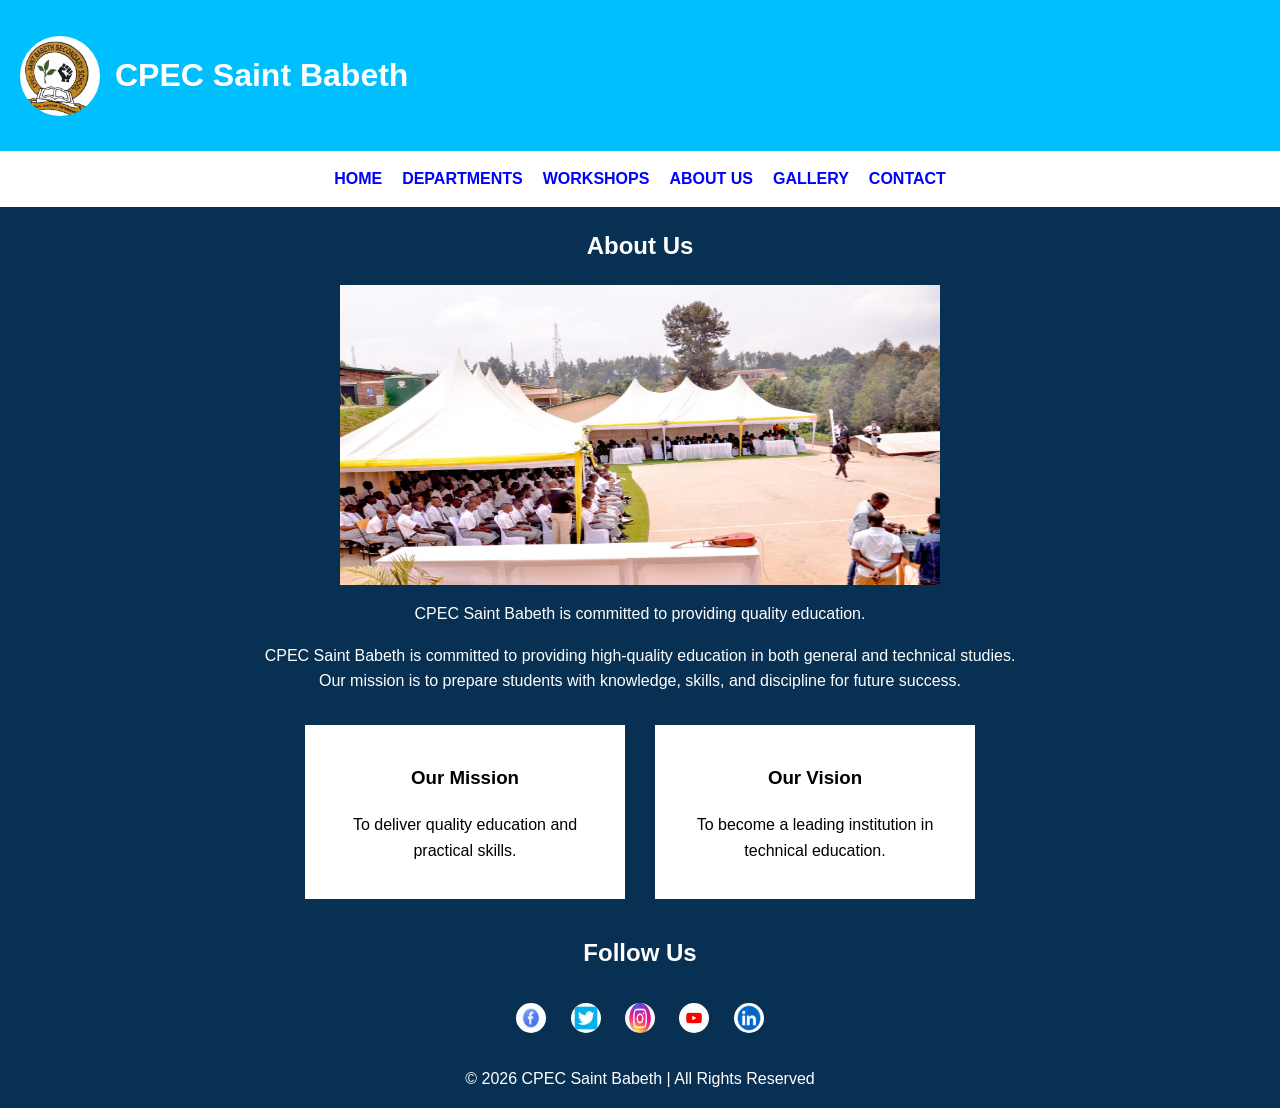
<file: about.html>
<!DOCTYPE html>
<html>
<head>
    <title>About Us</title>
    <link rel="stylesheet" href="style.css">
</head>
<body>

<header>
    <img src="logo.jpg" class="logo">
    <h1>CPEC Saint Babeth</h1>
</header>

<nav>
    <a href="index.html">HOME</a>
    <a href="departments.html">DEPARTMENTS</a>
    <a href="workshops.html">WORKSHOPS</a>
    <a href="about.html">ABOUT US</a>
    <a href="Gallery.html">GALLERY</a>
    <a href="contact.html">CONTACT</a>
</nav>

<h2 style="text-align:center;">About Us</h2>

<img src="cpec - Copy.png" class="about-image">

<p style="text-align:center;">
CPEC Saint Babeth is committed to providing quality education.
</p>
<p>
CPEC Saint Babeth is committed to providing high-quality education 
in both general and technical studies. <br>Our mission is to prepare 
students with knowledge, skills, and discipline for future success.
</p>

<div class="container">
<div class="card">
<h3>Our Mission</h3>
<p>To deliver quality education and practical skills.</p>
</div>

<div class="card">
<h3>Our Vision</h3>
<p>To become a leading institution in technical education.</p>
</div>
</div>

</div>
<footer>
    <h2>Follow Us</h2>

    <div class="social-links">

        <a href="https://facebook.com" target="_blank" class="facebook">
            <img src="facebook.png" class="icon-logo">
        </a>

        <a href="https://twitter.com" target="_blank" class="twitter">
            <img src="twitter.png" class="icon-logo">
        </a>

        <a href="https://instagram.com" target="_blank" class="instagram">
            <img src="instagram.png" class="icon-logo">
        </a>
        <a href="https://youtube.com" target="_blank" class="youtube">
    <img src="youtube.png" class="icon-logo">

</a>


        <a href="https://linkedin.com" target="_blank" class="linkedin">
            <img src="linkedin.png" class="icon-logo">
        </a>

    </div>

    <p>© 2026 CPEC Saint Babeth | All Rights Reserved</p>
</footer>
</body>

</html>
</file>
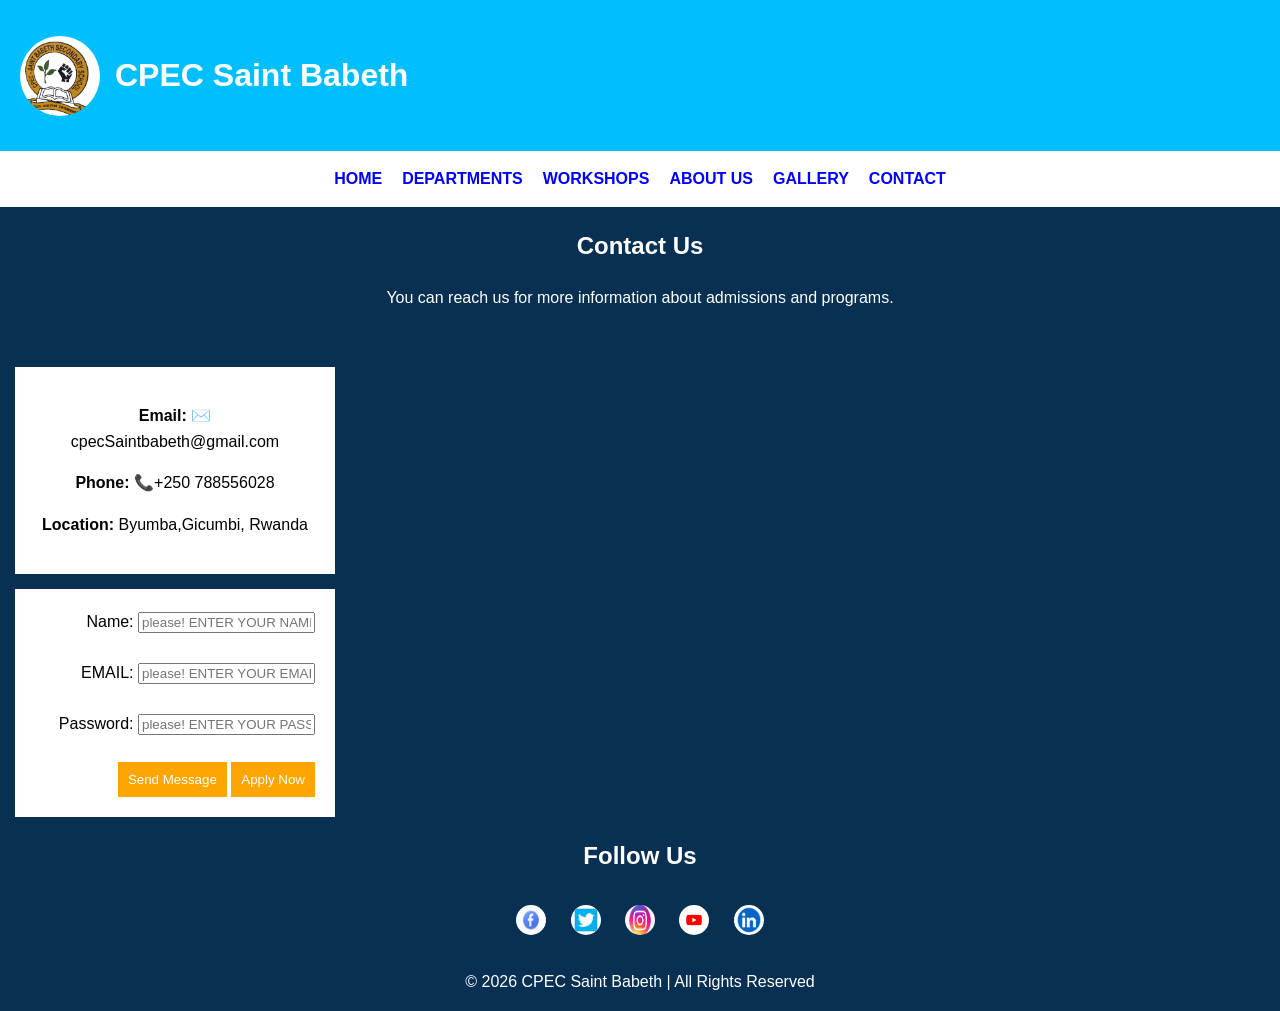
<file: contact.html>
<!DOCTYPE html>
<html>
<head>
    <title>Contact</title>
    <link rel="stylesheet" href="style.css">
</head>
<body>

<header>
    <img src="logo.jpg" class="logo">
    <h1>CPEC Saint Babeth</h1>
</header>

<nav>
    <a href="index.html">HOME</a>
    <a href="departments.html">DEPARTMENTS</a>
    <a href="workshops.html">WORKSHOPS</a>
    <a href="about.html">ABOUT US</a>
    <a href="Gallery.html">GALLERY</a>
    <a href="contact.html">CONTACT</a>
</nav>

<h2 style="text-align:center;">Contact Us</h2>
<div id="contact" class="section">


<p>You can reach us for more information about admissions and programs.</p><br>
 <div class="card">
            <p><strong>Email:</strong> ✉️cpecSaintbabeth@gmail.com</p>
            <p><strong>Phone:</strong> 📞+250 788556028</p>
            <p><strong>Location:</strong> Byumba,Gicumbi, Rwanda</p>
        </div>
        <div class="card" style="text-align: right;">
<form>
<label>Name:</label>
<input type="text"name="name"placeholder="please! ENTER YOUR NAME"><br><br>

<label>EMAIL:</label>
<input type="email"name="email"placeholder="please! ENTER YOUR EMAIL"required><br><br>

<label>Password:</label>
<input type="password"name="password"placeholder="please! ENTER YOUR PASSWORD"required><br><br>
 <button type="submit" class="send-btn">Send Message</button>        
<button onclick="applyNow()">Apply Now</button><br>
</div>
</form>
        
</div>
<footer>
    <h2>Follow Us</h2>

    <div class="social-links">

        <a href="https://facebook.com" target="_blank" class="facebook">
            <img src="facebook.png" class="icon-logo">
        </a>

        <a href="https://twitter.com" target="_blank" class="twitter">
            <img src="twitter.png" class="icon-logo">
        </a>

        <a href="https://instagram.com" target="_blank" class="instagram">
            <img src="instagram.png" class="icon-logo">
        </a>
        <a href="https://youtube.com" target="_blank" class="youtube">
    <img src="youtube.png" class="icon-logo">

</a>


        <a href="https://linkedin.com" target="_blank" class="linkedin">
            <img src="linkedin.png" class="icon-logo">
        </a>

    </div>

    <p>© 2026 CPEC Saint Babeth | All Rights Reserved</p>
</footer>
</body>
</html>
</file>
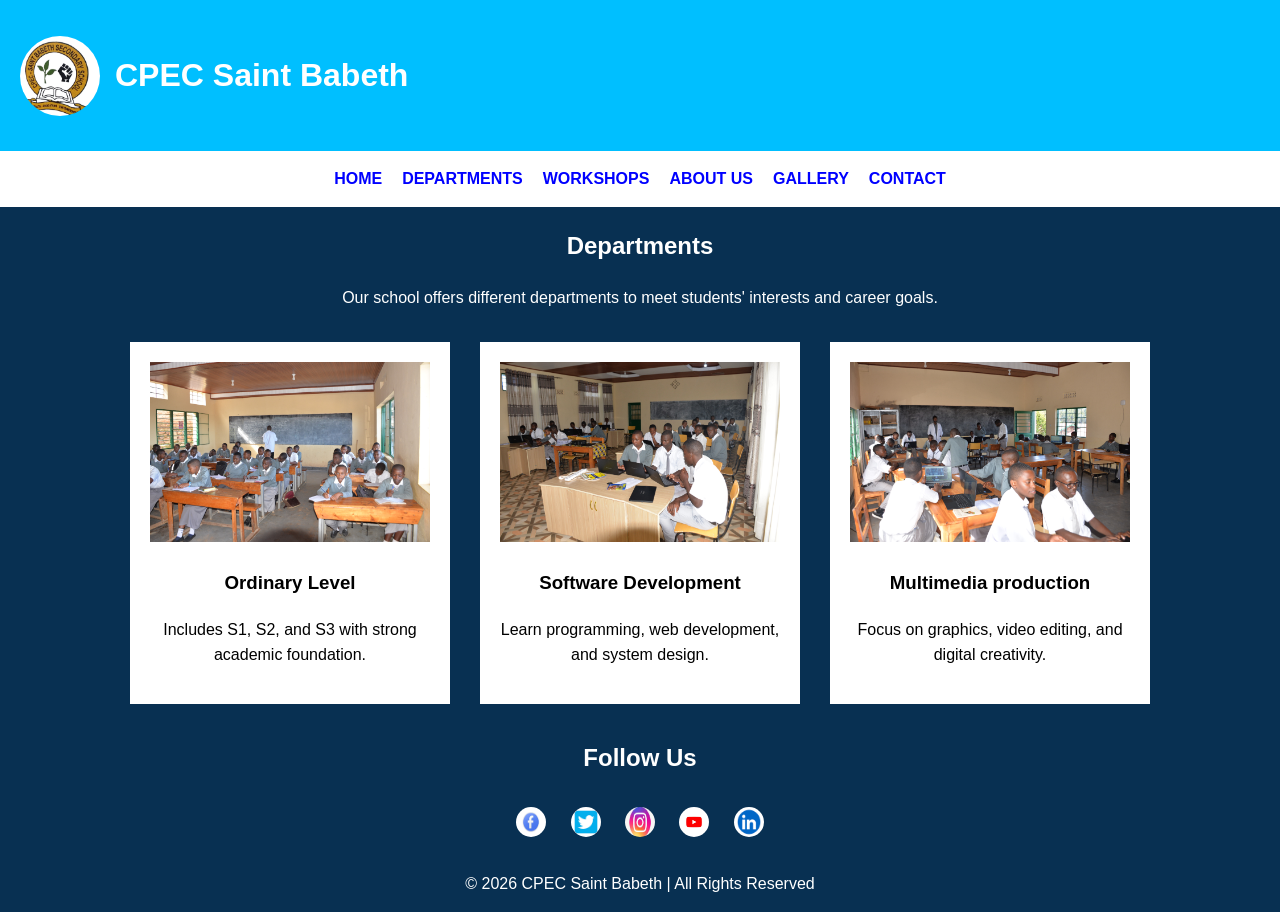
<file: departments.html>
<!DOCTYPE html>
<html>
<head>
    <title>Departments</title>
    <link rel="stylesheet" href="style.css">
</head>
<body>

<header>
    <img src="logo.jpg" class="logo">
    <h1>CPEC Saint Babeth</h1>
</header>

<nav>
    <a href="index.html">HOME</a>
    <a href="departments.html">DEPARTMENTS</a>
    <a href="workshops.html">WORKSHOPS</a>
    <a href="about.html">ABOUT US</a>
    <a href="Gallery.html">GALLERY</a>
    <a href="contact.html">CONTACT</a>
</nav>

<h2 style="text-align:center;">Departments</h2>


<!-- DEPARTMENTS -->
<div id="departments" class="section">


<p>
Our school offers different departments to meet students' interests 
and career goals.
</p>

<div class="container">
<div class="card">
<img src="ORDINARY.JPG">
<h3>Ordinary Level</h3>
<p>Includes S1, S2, and S3 with strong academic foundation.</p>
</div>

<div class="card">
    <img src="SOFTWARE.JPG">
<h3>Software Development</h3>
<p>Learn programming, web development, and system design.</p>
</div>

<div class="card">
    <img src="MULTIMEDIA.JPG">

<h3>Multimedia production</h3>
<p>Focus on graphics, video editing, and digital creativity.</p>
</div>
</div>

</div>

</div>
<footer>
    <h2>Follow Us</h2>

    <div class="social-links">

        <a href="https://facebook.com" target="_blank" class="facebook">
            <img src="facebook.png" class="icon-logo">
        </a>

        <a href="https://twitter.com" target="_blank" class="twitter">
            <img src="twitter.png" class="icon-logo">
        </a>

        <a href="https://instagram.com" target="_blank" class="instagram">
            <img src="instagram.png" class="icon-logo">
        </a>
        <a href="https://youtube.com" target="_blank" class="youtube">
    <img src="youtube.png" class="icon-logo">

</a>


        <a href="https://linkedin.com" target="_blank" class="linkedin">
            <img src="linkedin.png" class="icon-logo">
        </a>

    </div>

    <p>© 2026 CPEC Saint Babeth | All Rights Reserved</p>
</footer>

</body>
</html>
</file>
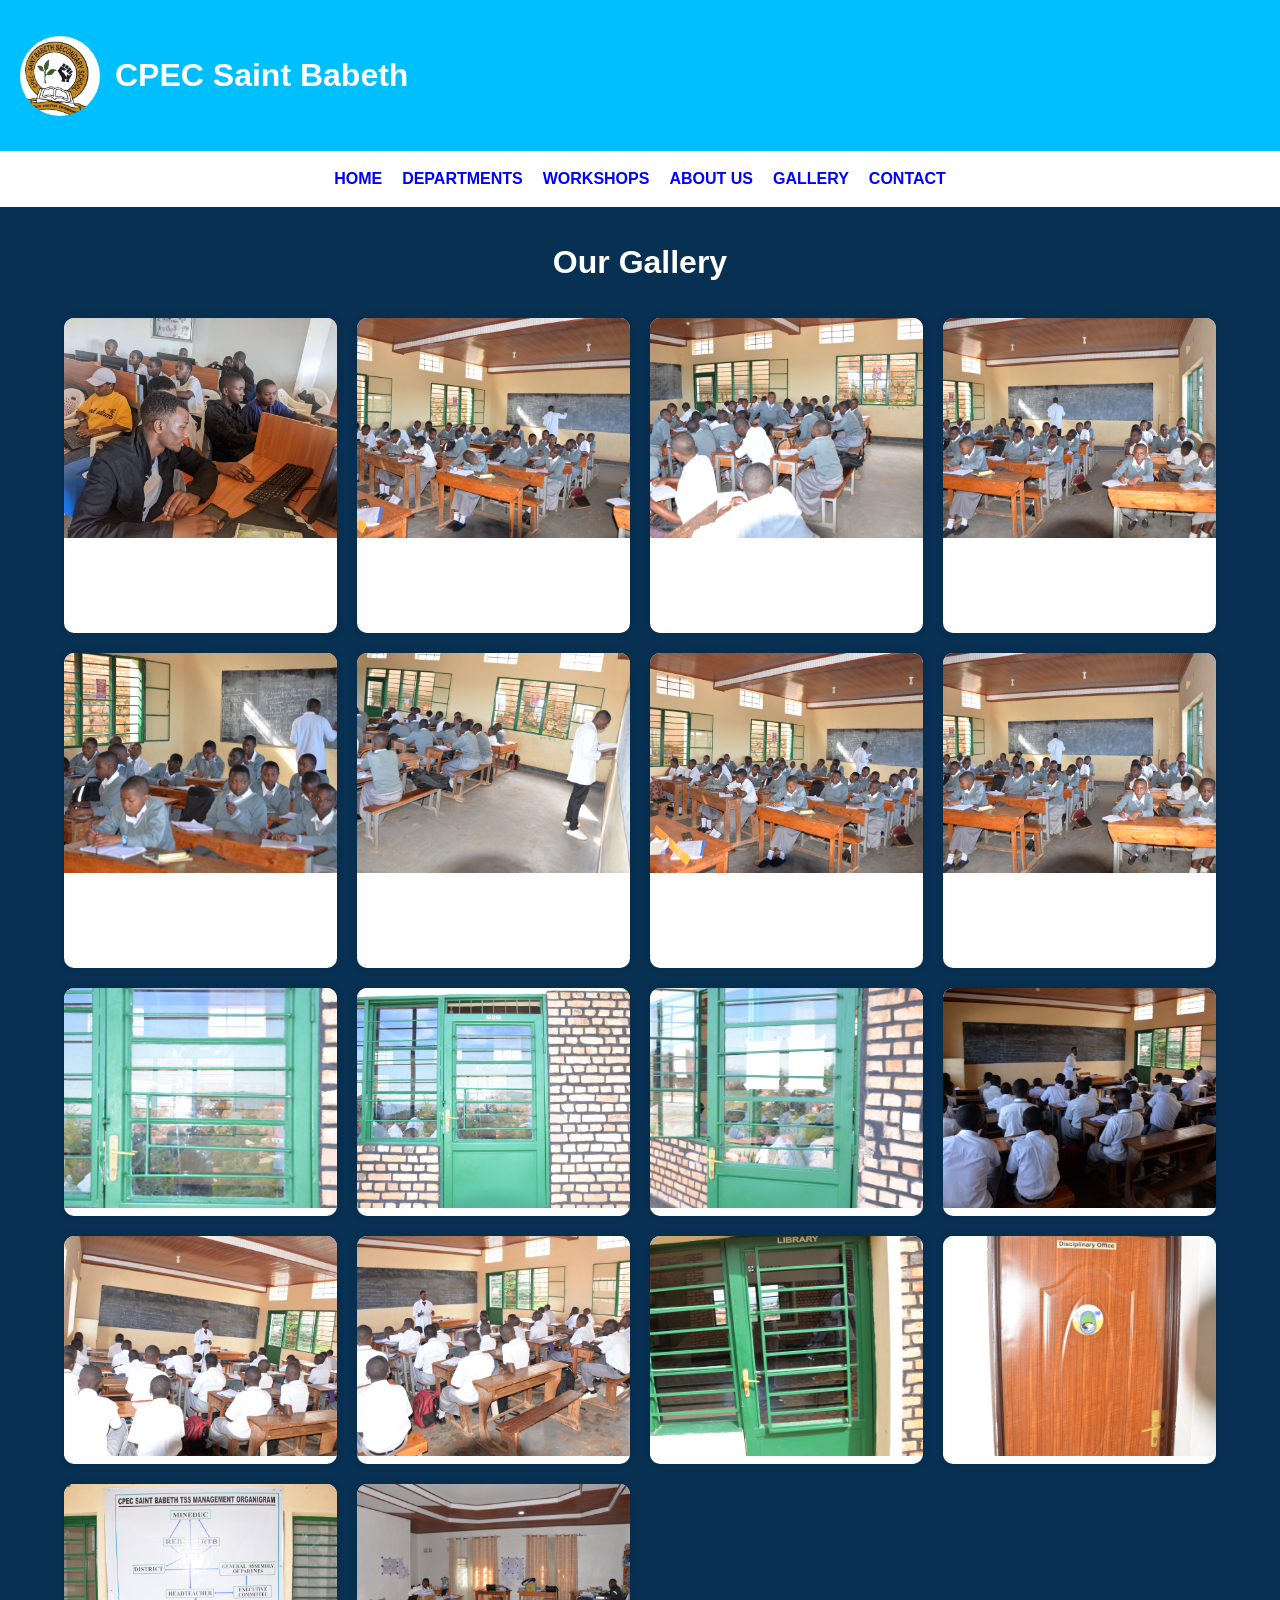
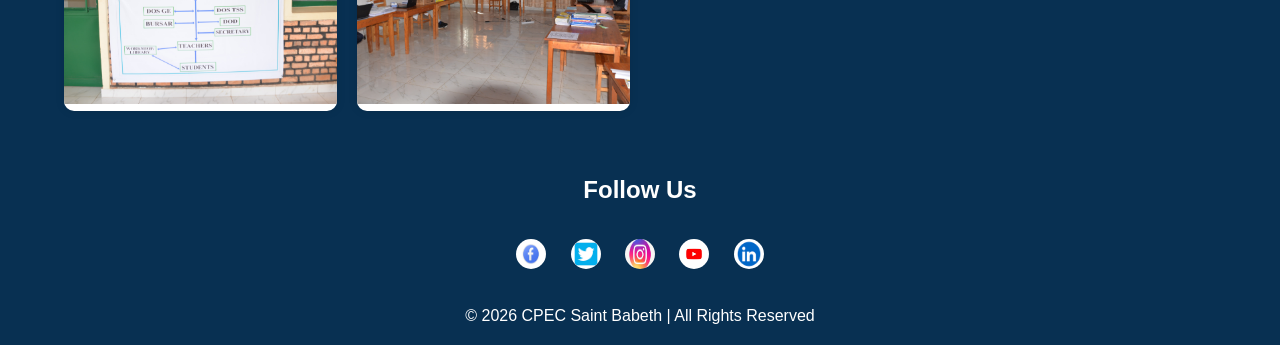
<file: Gallery.html>
<!DOCTYPE html>
<html lang="en">
<head>
    <link rel="stylesheet" href="style.css">
</head>
<body>

<header>
    <img src="logo.jpg" class="logo">
    <h1>CPEC Saint Babeth</h1>
</header>

<nav>
    <a href="index.html">HOME</a>
    <a href="departments.html">DEPARTMENTS</a>
    <a href="workshops.html">WORKSHOPS</a>
    <a href="about.html">ABOUT US</a>
    <a href="Gallery.html">GALLERY</a>
    <a href="contact.html">CONTACT</a>
</nav>




<body>

<h1>Our Gallery</h1>

<div class="gallery">

    <div class="gallery-card">
        <img src="sod lab.jpeg" alt="Gallery Image">
        <p>Computer Lab</p>
    </div>

    <div class="gallery-card">
        <img src="DSC_2015.JPG" alt="Gallery Image">
        <p>Students Learning</p>
    </div>

    <div class="gallery-card">
        <img src="DSC_2021.JPG">
        <p>Workshop Training</p>
    </div>

    <div class="gallery-card">
        <img src="DSC_2017.JPG" alt="Gallery Image">
        <p>School Building</p>
    </div>

    <div class="gallery-card">
        <img src="DSC_2018.JPG" alt="Gallery Image">
        <p>ICT Department</p>
    </div>

    <div class="gallery-card">
        <img src="DSC_2019.JPG" alt="Gallery Image">
        <p>Students Activities</p>
    </div>
      <div class="gallery-card">
        <img src="DSC_2016.JPG" alt="Gallery Image">
      
    </div>

  <div class="gallery-card">
        <img src="DSC_2017.JPG" alt="Gallery Image">
        
    </div>
  <div class="gallery-card">
        <img src="DSC_2022.JPG" alt="Gallery Image">
       
    </div>
<div class="gallery-card">
        <img src="DSC_2023.JPG" alt="Gallery Image">
       
    </div>
    <div class="gallery-card">
        <img src="DSC_2024.JPG" alt="Gallery Image">
       
    </div>
    <div class="gallery-card">
        <img src="DSC_2025.JPG" alt="Gallery Image">
       
    </div>
    <div class="gallery-card">
        <img src="DSC_2026.JPG" alt="Gallery Image">
       
    </div>
    <div class="gallery-card">
        <img src="DSC_2027.JPG" alt="Gallery Image">
       
    </div>
    <div class="gallery-card">
        <img src="DSC_2035.JPG" alt="Gallery Image">
       
    </div>
    <div class="gallery-card">
        <img src="DSC_2037.JPG" alt="Gallery Image">
       
    </div>
     <div class="gallery-card">
        <img src="DSC_2064.JPG" alt="Gallery Image">
       
    </div>
     <div class="gallery-card">
        <img src="TEACHER.JPG" alt="Gallery Image">
       
    </div>
</div>
<footer>
    <h2>Follow Us</h2>

    <div class="social-links">

        <a href="https://facebook.com" target="_blank" class="facebook">
            <img src="facebook.png" class="icon-logo">
        </a>

        <a href="https://twitter.com" target="_blank" class="twitter">
            <img src="twitter.png" class="icon-logo">
        </a>

        <a href="https://instagram.com" target="_blank" class="instagram">
            <img src="instagram.png" class="icon-logo">
        </a>
        <a href="https://youtube.com" target="_blank" class="youtube">
    <img src="youtube.png" class="icon-logo">

</a>


        <a href="https://linkedin.com" target="_blank" class="linkedin">
            <img src="linkedin.png" class="icon-logo">
        </a>

    </div>

    <p>© 2026 CPEC Saint Babeth | All Rights Reserved</p>
</footer>
</body>
</html>
</file>
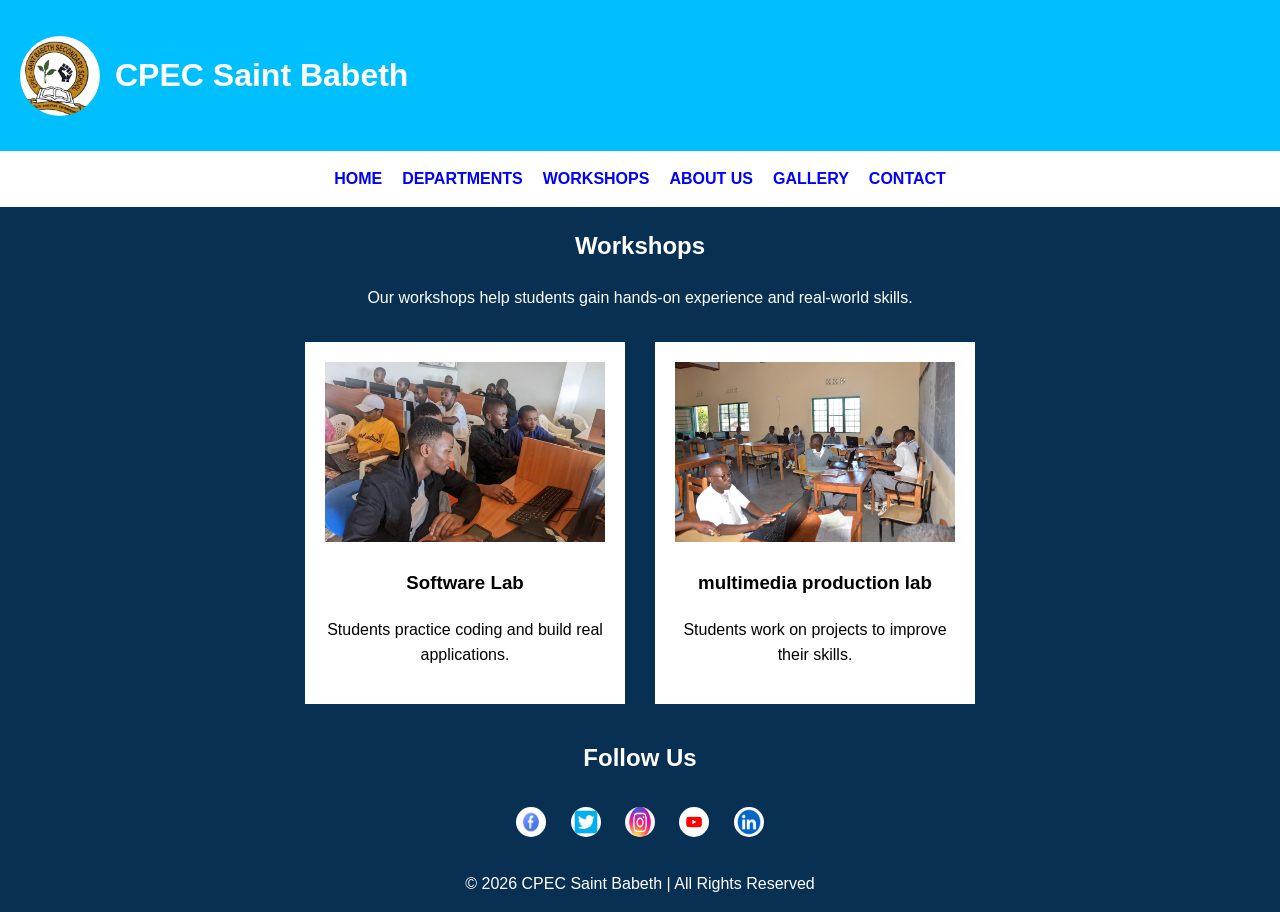
<file: workshops.html>
<!DOCTYPE html>
<html>
<head>
    <title>Workshops</title>
    <link rel="stylesheet" href="style.css">
</head>
<body>

<header>
    <img src="logo.jpg" class="logo">
    <h1>CPEC Saint Babeth</h1>
</header>

<nav>
    <a href="index.html">HOME</a>
    <a href="departments.html">DEPARTMENTS</a>
    <a href="workshops.html">WORKSHOPS</a>
    <a href="about.html">ABOUT US</a>
    <a href="Gallery.html">GALLERY</a>
    <a href="contact.html">CONTACT</a>
</nav>

<h2 style="text-align:center;">Workshops</h2>


<!-- WORKSHOPS -->
<div id="workshops" class="section">


<p>
Our workshops help students gain hands-on experience and real-world skills.
</p>

<div class="container">
<div class="card">
<img src="sod lab.jpeg">
<h3>Software Lab</h3>
<p>Students practice coding and build real applications.</p>
</div>

<div class="card">
<img src="MULT LAB.JPG"> 
<h3>multimedia production lab</h3>
<p>Students work on projects to improve their skills.</p>
</div>
</div>

</div>
   
<footer>
    <h2>Follow Us</h2>

    <div class="social-links">

        <a href="https://facebook.com" target="_blank" class="facebook">
            <img src="facebook.png" class="icon-logo">
        </a>

        <a href="https://twitter.com" target="_blank" class="twitter">
            <img src="twitter.png" class="icon-logo">
        </a>

        <a href="https://instagram.com" target="_blank" class="instagram">
            <img src="instagram.png" class="icon-logo">
        </a>
        <a href="https://youtube.com" target="_blank" class="youtube">
    <img src="youtube.png" class="icon-logo">

</a>


        <a href="https://linkedin.com" target="_blank" class="linkedin">
            <img src="linkedin.png" class="icon-logo">
        </a>

    </div>

    <p>© 2026 CPEC Saint Babeth | All Rights Reserved</p>
</footer>
</body>

</html>
</file>
<file: style.css>
body {
    text-align: center;
    margin: 0;
    padding: 0;
    font-family: Arial, sans-serif;
    background-color: rgb(8, 48, 82);
    color: white;
    line-height: 1.6;
}

header {
    background: rgb(0, 191, 255);
    color: white;
    padding: 20px;
    display: flex;
    align-items: center;
    gap: 15px;
}

.logo {
    width: 80px;
    height: 80px;
    border-radius: 50%;
}

nav {
    background: white;
    padding: 15px;
    display: flex;
    justify-content: center;
    gap: 20px;
}

nav a {
    color: blue;
    text-decoration: none;
    font-weight: bold;
}

nav a:hover {
    color: yellow;
}

.hero {
    background-image: url("images/cpec.jpg");
    background-size: cover;
    background-position: center;
    padding: 100px 20px;
    text-align: center;
    color: white;
}

.container {
    display: flex;
    flex-wrap: wrap;
    justify-content: center;
}

.card {
    background: white;
    color: black;
    margin: 15px;
    padding: 20px;
    width: 280px;
}

.card img {
    width: 100%;
    height: 180px;
    object-fit: cover;
}

.footer {
    background: black;
    color: white;
    text-align: center;
    padding: 20px;
}

.social-links a{
    margin:10px;
    display:inline-block;
}

.icon-logo{
    width:30px;
    height:30px;
    border-radius:50%;
    transition:0.3s;
}

.icon-logo:hover{
    transform:scale(1.2);
}


.about-image {
    width: 600px;
    height: 300px;
    display: block;
    margin: auto;
}

button {
    padding: 10px;
    background: orange;
    color: white;
    border: none;
    cursor: pointer;
}
form{
    text-align: right;
    border: 10px;
}

h1{
    text-align:center;
    margin:30px 0;
    color:white;
}

/* GALLERY */
.gallery{
    width:90%;
    margin:auto;
    display:grid;
    grid-template-columns:repeat(auto-fit,minmax(250px,1fr));
    gap:20px;
    padding-bottom:40px;
}

/* IMAGE CARD */
.gallery-card{
    background:white;
    border-radius:10px;
    overflow:hidden;
    box-shadow:0 0 10px rgba(0,0,0,0.1);
    transition:0.3s;
}

.gallery-card:hover{
    transform:scale(1.03);
}

/* IMAGES */
.gallery-card img{
    width:100%;
    height:220px;
    object-fit:cover;
}

/* TEXT */
.gallery-card p{
    padding:15px;
    text-align:center;
    font-weight:bold;
}
</file>
